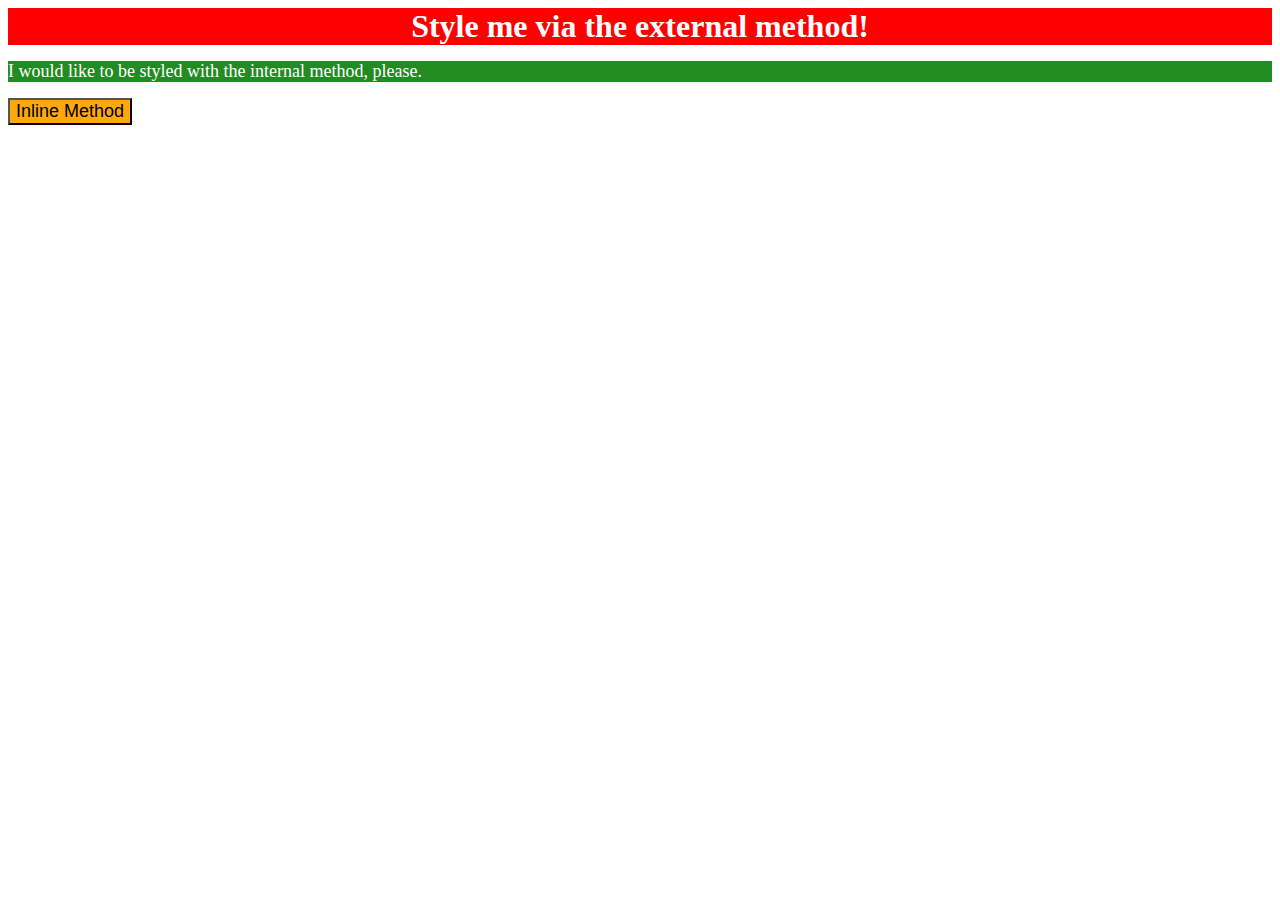
<file: foundations/01-css-methods/index.html>
<!DOCTYPE html>
<html lang="en">
  <head>
    <meta charset="UTF-8">
    <meta http-equiv="X-UA-Compatible" content="IE=edge">
    <meta name="viewport" content="width=device-width, initial-scale=1.0">
    <link rel="stylesheet" href="style.css" />
    <style>
      div{
        font-size: large;
        color:white;
        background-color:forestgreen;
      }
    </style>
    <title>Methods for Adding CSS</title>
  </head>
  <body>
    <div class="external">Style me via the external method!</div>
    <p><div>I would like to be styled with the internal method, please.</div></p>
    <button style="color: black; background-color:rgb(255, 169, 9); font-size: large;"> Inline Method </button>
  </body>
</html>
</file>
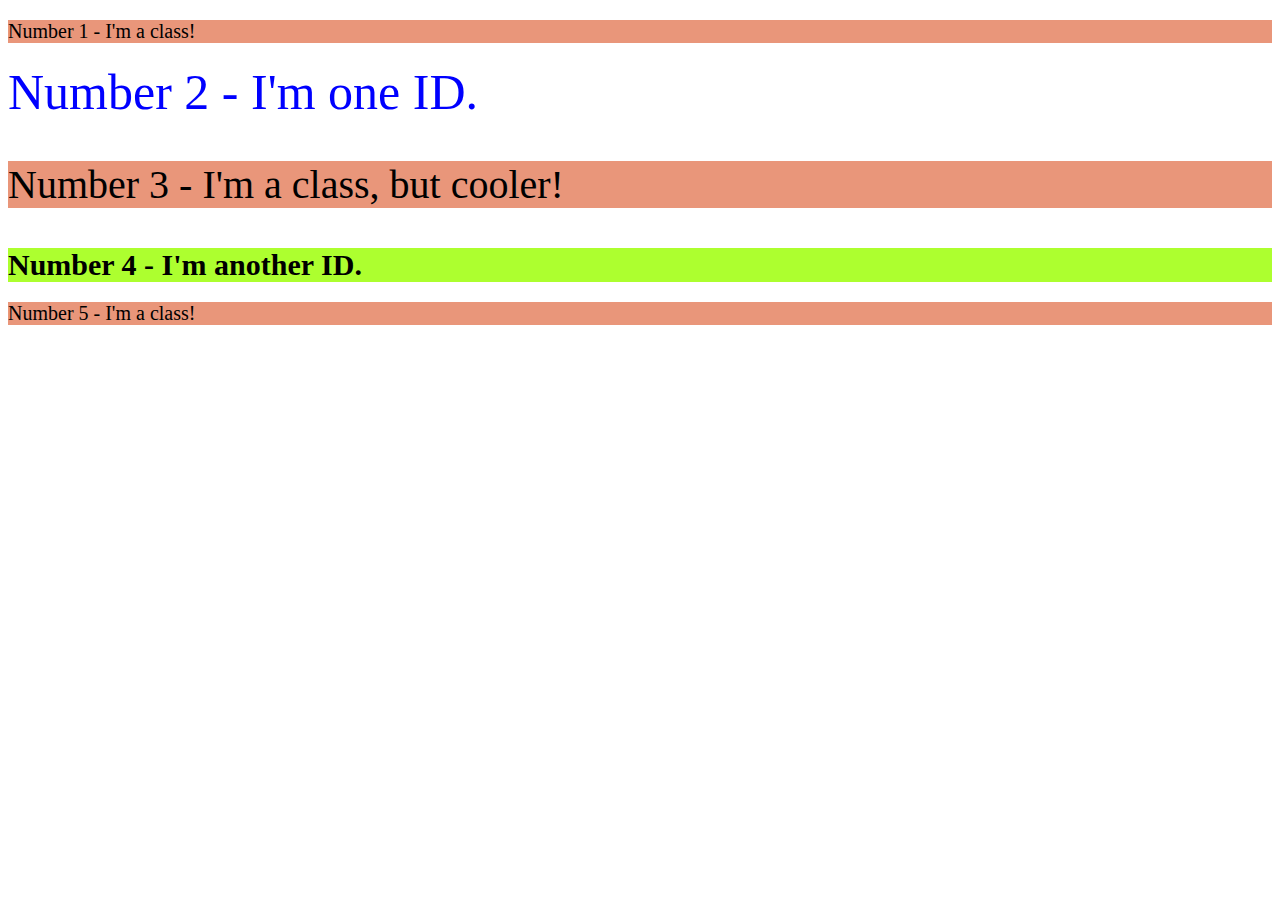
<file: foundations/02-class-id-selectors/index.html>
<!DOCTYPE html>
<html lang="en">
  <head>
    <meta charset="UTF-8">
    <meta http-equiv="X-UA-Compatible" content="IE=edge">
    <meta name="viewport" content="width=device-width, initial-scale=1.0">
    <title>Class and ID Selectors</title>
    <link rel="stylesheet" href="style.css">
  </head>
  <body>
    <p class="one">Number 1 - I'm a class!</p>
    <div id="one">Number 2 - I'm one ID.</div>
    <p class="two">Number 3 - I'm a class, but cooler!</p>
    <div id="two">Number 4 - I'm another ID.</div>
    <p class="one">Number 5 - I'm a class!</p>
  </body>
</html>
</file>
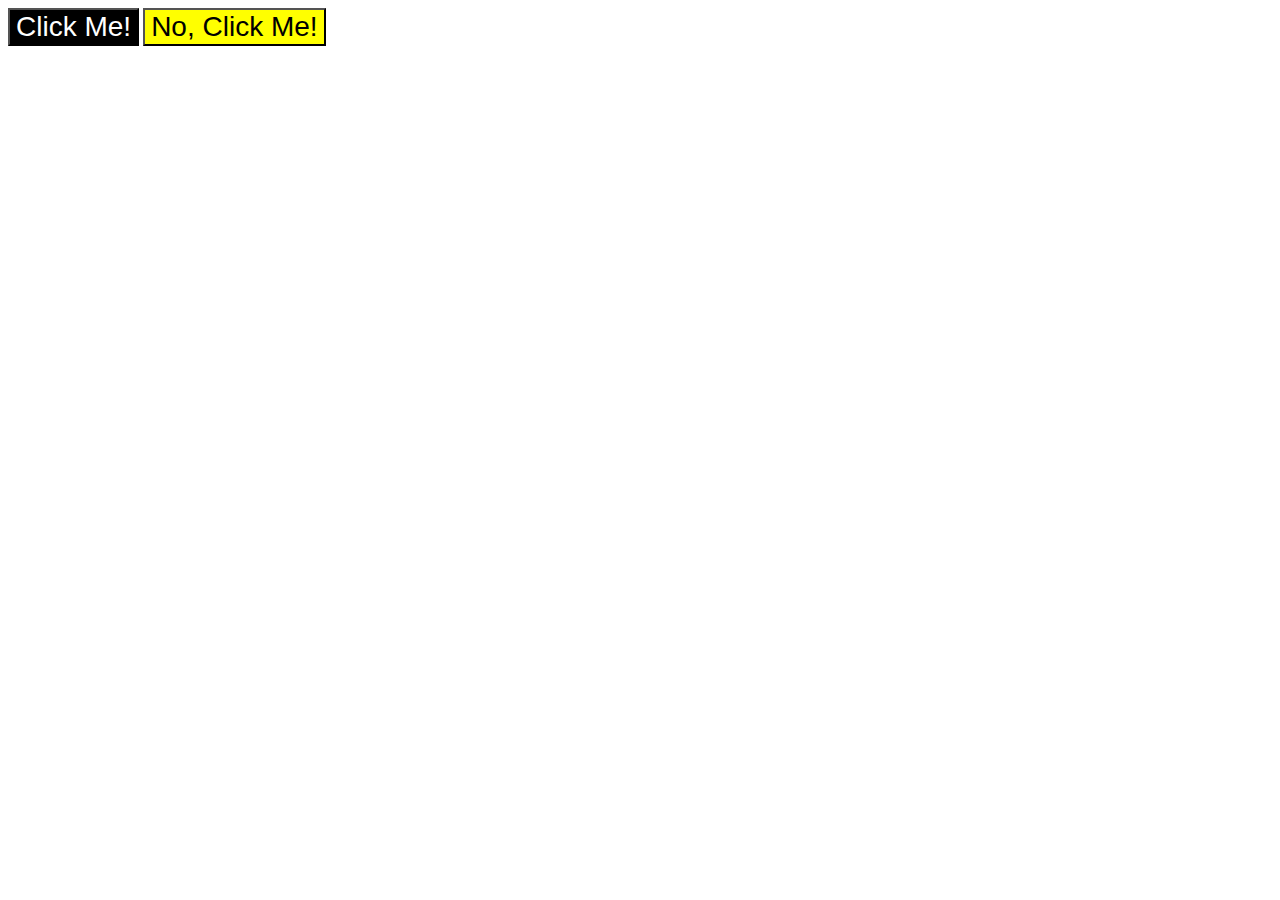
<file: foundations/03-grouping-selectors/index.html>
<!DOCTYPE html>
<html lang="en">
  <head>
    <meta charset="UTF-8">
    <meta http-equiv="X-UA-Compatible" content="IE=edge">
    <meta name="viewport" content="width=device-width, initial-scale=1.0">
    <title>Grouping Selectors</title>
    <link rel="stylesheet" href="style.css">
  </head>
  <body>
    <button class="one font-prop">Click Me!</button>
    <button class="two font-prop">No, Click Me!</button>
  </body>
</html>
</file>
<file: foundations/01-css-methods/style.css>
.external{
    color:white;
    background-color:red;
    text-align: center;
    font-size: xx-large;
    font-weight: bold;
}
</file>
<file: foundations/02-class-id-selectors/style.css>
#one {
    background-color:white;
    color:blue;
    font-size: 50px;   
}

#two {
    background-color:greenyellow;
    color:black;
    font-weight: bold;
    font-size: 30px;
}

.one, .two {
    background-color: darksalmon;
    color: black;
}

.one {
    font-size: 20px;
}

.two {
    font-size: 40px;
}
</file>
<file: foundations/03-grouping-selectors/style.css>
.one {
    background-color: black;
    color: white;
}

.two {
    background-color: yellow;
    color:black;
}

.font-prop {
    font-size: 28px;
    font-family: Arial, Helvetica, sans-serif;
}
</file>
